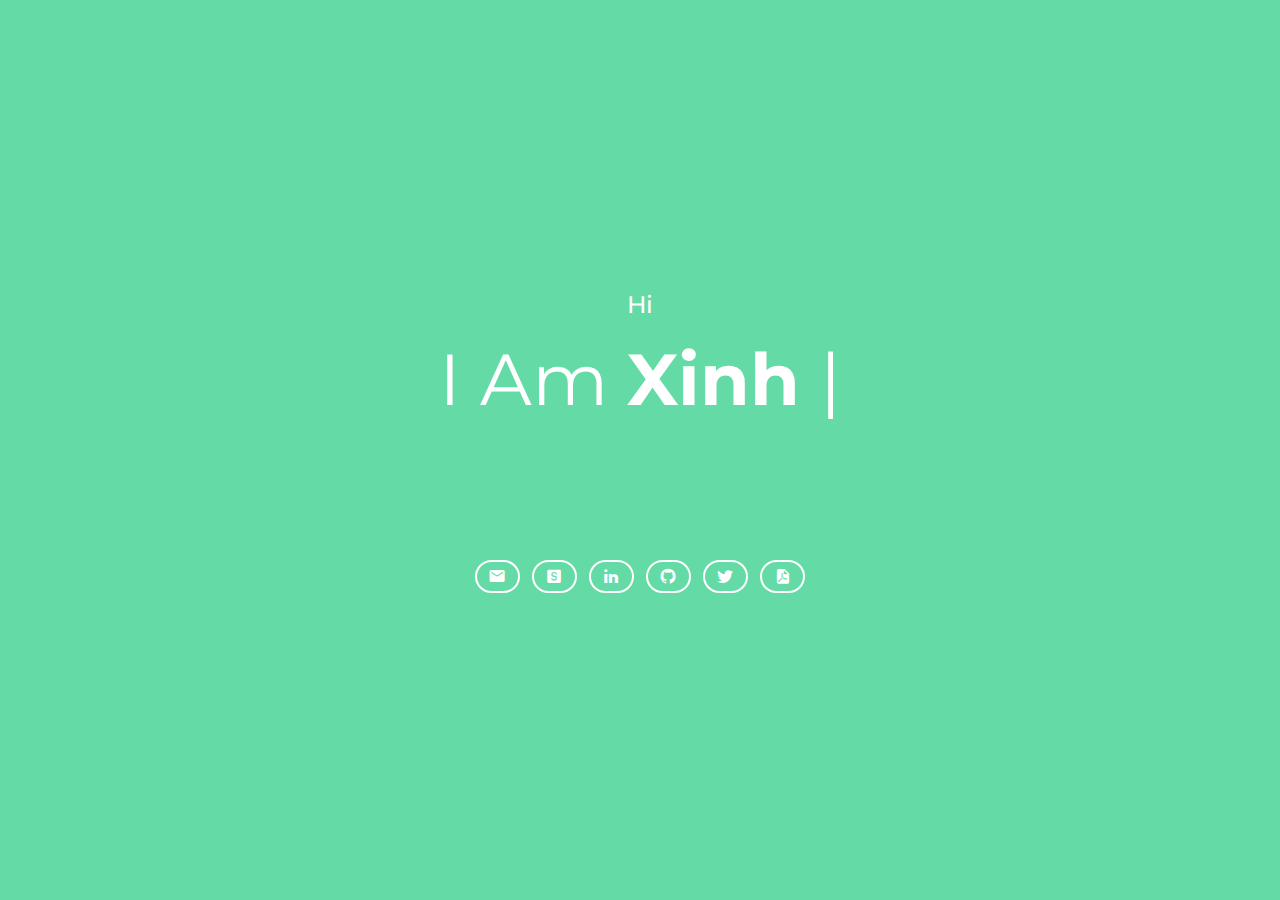
<file: index.html>
<!DOCTYPE html>
<html lang="en">

    <head>
        <meta charset="UTF-8">
        <meta name="viewport" content="width=device-width, initial-scale=1">
        <title>Xinh Nguyen - developer, builder</title>
        <meta name="description" content="" />
        <meta name="keywords" content="" />
        <meta name="author" content="ThemesBoss" />

        <link rel="shortcut icon" href="images/favicon.ico">

        <!--Bootstrap Css-->
        <link rel="stylesheet" href="css/bootstrap.min.css" />

        <!-- Materialdesign icons Css -->
        <link rel="stylesheet" href="css/materialdesignicons.min.css">

        <!-- Mobirise icons Css -->
        <link rel="stylesheet" href="css/mobiriseicons.css">

        <!-- Magnific-popup -->
        <link rel="stylesheet" href="css/magnific-popup.css">

        <!-- Animate Css -->
        <link rel="stylesheet" href="css/animate.min.css">

        <!-- Owl Slider -->
        <link rel="stylesheet" href="css/owl.carousel.css" />
        <link rel="stylesheet" href="css/owl.theme.css" />
        <link rel="stylesheet" href="css/owl.transitions.css" />

        <!-- Custom style Css -->
        <link rel="stylesheet" href="css/style.css">
    </head>

    <body>

        <!-- START LOADER -->
        <div id="preloader">
            <div id="status">
                <div class="spinner">Loading...</div>
            </div>
        </div>
        <!-- END LOADER -->

        <!--START HOME-->
        <section class="home-bg section h-100vh" id="home">
            <div class="bg-overlay"></div>
            <div class="home-table">
                <div class="home-table-center">
                    <div class="container">
                        <div class="row justify-content-center">
                            <div class="col-lg-12">
                                <div class="text-white text-center">
                                    <h4>Hi</h4>
                                    <h1 class="header_title mb-0 mt-3" style="height: 200px;">I Am <span class="element font-weight-bold" data-elements="Xinh Nguyen.,a .NET junkie.,a JavaScript lover,a developer.,a builder."></span></h1>
                                    <ul class="social_home list-unstyled text-center pt-4">
                                        <li class="list-inline-item">
                                            <a href="mailto:ntxinh@outlook.com" target="_blank" class="btn btn-outline-custom btn-rounded mt-4 item-position">
                                                <i class="mdi mdi-email"></i>
                                            </a>
                                        </li>
                                        <li class="list-inline-item">
                                            <a href="skype:ntxinh?userinfo" target="_blank" class="btn btn-outline-custom btn-rounded mt-4 item-position">
                                                <i class="mdi mdi-code-string"></i>
                                            </a>
                                        </li>
                                        <li class="list-inline-item">
                                            <a href="https://www.linkedin.com/in/ntxinh" target="_blank" class="btn btn-outline-custom btn-rounded mt-4 item-position">
                                                <i class="mdi mdi-linkedin"></i>
                                            </a>
                                        </li>
                                        <li class="list-inline-item">
                                            <a href="https://github.com/ntxinh" target="_blank" class="btn btn-outline-custom btn-rounded mt-4 item-position">
                                                <i class="mdi mdi-github-circle"></i>
                                            </a>
                                        </li>
                                        <li class="list-inline-item">
                                            <a href="https://twitter.com/nguyentrucxinh" target="_blank" class="btn btn-outline-custom btn-rounded mt-4 item-position">
                                                <i class="mdi mdi-twitter"></i>
                                            </a>
                                        </li>
                                        <li class="list-inline-item">
                                            <a href="https://drive.google.com/file/d/19S8sBbzdhMtLYsR_W_rMuP8hdkFIn29l/view" target="_blank" class="btn btn-outline-custom btn-rounded mt-4 item-position">
                                                <i class="mdi mdi-file-pdf"></i>
                                            </a>
                                        </li>
                                    </ul>
                                </div>
                            </div>
                        </div>
                        <div>
                    </div>
                </div>
            </div>

        </section>
        <!--END HOME-->

        <!-- BACK TO TOP -->
        <a href="#" class="back_top"> <i class="mbri-arrow-up"> </i> </a>


        <!-- JAVASCRIPTS -->
        <script src="js/jquery.min.js"></script>
        <script src="js/popper.min.js"></script>
        <script src="js/bootstrap.min.js"></script>
        <!--EASING JS-->
        <script src="js/jquery.easing.min.js"></script>
        <script src="js/scrollspy.min.js"></script>
        <!-- TYPED -->
        <script src="js/typed.js"></script>
        <!-- MFP JS -->
        <script src="js/jquery.magnific-popup.min.js"></script>
        <!--PORTFOLIO FILTER JS-->
        <script src="js/isotope.js"></script>
        <!-- CONTACT JS -->
        <script src="js/contact.js"></script>
        <!-- OWL CAROUSEL -->
        <script src="js/owl.carousel.min.js"></script>
        <!--CUSTOM JS-->
        <script src="js/custom.js"></script>
        <script src='https://www.google.com/recaptcha/api.js'></script>
        
        <script>
            const msg = `\n%c⚠️ Warning ⚠️%c \nHi, I'm Xinh again \n\n%chttps://ntxinh.github.io/`;
            const styles1 = [
                "color:#ceb73f",
                "background: #ceb73f33",
                "font-size:1.5rem",
                "padding:0.15rem",
                "margin: 1rem auto",
                "font-family: Rockwell, Tahoma, 'Trebuchet MS', Helvetica",
                "border: 2px solid #ceb73f",
                "border-radius: 4px",
                "font-weight: bold",
                "text-shadow: 1px 1px 1px #000000bf",
            ];
            const styles2 = [
                'font-weight: bold',
                'font-size: 1rem',
                'color: #ceb73f',
            ];
            const styles3 = [
                "color: #ceb73f",
                "font-size: 0.75rem",
                "font-family: Tahoma, 'Trebuchet MS', Helvetica",
            ];
            console.info(
                msg,
                styles1.join(';'),
                styles2.join(';'),
                styles3.join(';'),
            );
            console.log(`
NNNNNNNN        NNNNNNNNTTTTTTTTTTTTTTTTTTTTTTTXXXXXXX       XXXXXXXIIIIIIIIIINNNNNNNN        NNNNNNNNHHHHHHHHH     HHHHHHHHH
N:::::::N       N::::::NT:::::::::::::::::::::TX:::::X       X:::::XI::::::::IN:::::::N       N::::::NH:::::::H     H:::::::H
N::::::::N      N::::::NT:::::::::::::::::::::TX:::::X       X:::::XI::::::::IN::::::::N      N::::::NH:::::::H     H:::::::H
N:::::::::N     N::::::NT:::::TT:::::::TT:::::TX::::::X     X::::::XII::::::IIN:::::::::N     N::::::NHH::::::H     H::::::HH
N::::::::::N    N::::::NTTTTTT  T:::::T  TTTTTTXXX:::::X   X:::::XXX  I::::I  N::::::::::N    N::::::N  H:::::H     H:::::H  
N:::::::::::N   N::::::N        T:::::T           X:::::X X:::::X     I::::I  N:::::::::::N   N::::::N  H:::::H     H:::::H  
N:::::::N::::N  N::::::N        T:::::T            X:::::X:::::X      I::::I  N:::::::N::::N  N::::::N  H::::::HHHHH::::::H  
N::::::N N::::N N::::::N        T:::::T             X:::::::::X       I::::I  N::::::N N::::N N::::::N  H:::::::::::::::::H  
N::::::N  N::::N:::::::N        T:::::T             X:::::::::X       I::::I  N::::::N  N::::N:::::::N  H:::::::::::::::::H  
N::::::N   N:::::::::::N        T:::::T            X:::::X:::::X      I::::I  N::::::N   N:::::::::::N  H::::::HHHHH::::::H  
N::::::N    N::::::::::N        T:::::T           X:::::X X:::::X     I::::I  N::::::N    N::::::::::N  H:::::H     H:::::H  
N::::::N     N:::::::::N        T:::::T        XXX:::::X   X:::::XXX  I::::I  N::::::N     N:::::::::N  H:::::H     H:::::H  
N::::::N      N::::::::N      TT:::::::TT      X::::::X     X::::::XII::::::IIN::::::N      N::::::::NHH::::::H     H::::::HH
N::::::N       N:::::::N      T:::::::::T      X:::::X       X:::::XI::::::::IN::::::N       N:::::::NH:::::::H     H:::::::H
N::::::N        N::::::N      T:::::::::T      X:::::X       X:::::XI::::::::IN::::::N        N::::::NH:::::::H     H:::::::H
NNNNNNNN         NNNNNNN      TTTTTTTTTTT      XXXXXXX       XXXXXXXIIIIIIIIIINNNNNNNN         NNNNNNNHHHHHHHHH     HHHHHHHHH
            `);
        </script>
    </body>
</html>
</file>
<file: css/mobiriseicons.css>
@font-face {
  font-family: 'MobiriseIcons';
  src:  url('../fonts/MobiriseIcons.eot?5dqoim');
  src:  url('../fonts/MobiriseIcons.eot?5dqoim#iefix') format('embedded-opentype'),
    url('../fonts/mobirise.ttf?5dqoim') format('truetype'),
    url('../fonts/mobirise.woff?5dqoim') format('woff'),
    url('../fonts/MobiriseIcons.svg?5dqoim#MobiriseIcons') format('svg');
  font-weight: normal;
  font-style: normal;
}

[class^="mbri-"], [class*=" mbri-"] {
  /* use !important to prevent issues with browser extensions that change fonts */
  font-family: 'MobiriseIcons' !important;
  speak: none;
  font-style: normal;
  font-weight: normal;
  font-variant: normal;
  text-transform: none;
  line-height: 1;

  /* Better Font Rendering =========== */
  -webkit-font-smoothing: antialiased;
  -moz-osx-font-smoothing: grayscale;
}

.mbri-add-submenu:before {
  content: "\e900";
}
.mbri-alert:before {
  content: "\e901";
}
.mbri-align-center:before {
  content: "\e902";
}
.mbri-align-justify:before {
  content: "\e903";
}
.mbri-align-left:before {
  content: "\e904";
}
.mbri-align-right:before {
  content: "\e905";
}
.mbri-android:before {
  content: "\e906";
}
.mbri-apple:before {
  content: "\e907";
}
.mbri-arrow-down:before {
  content: "\e908";
}
.mbri-arrow-next:before {
  content: "\e909";
}
.mbri-arrow-prev:before {
  content: "\e90a";
}
.mbri-arrow-up:before {
  content: "\e90b";
}
.mbri-bold:before {
  content: "\e90c";
}
.mbri-bookmark:before {
  content: "\e90d";
}
.mbri-bootstrap:before {
  content: "\e90e";
}
.mbri-briefcase:before {
  content: "\e90f";
}
.mbri-browse:before {
  content: "\e910";
}
.mbri-bulleted-list:before {
  content: "\e911";
}
.mbri-calendar:before {
  content: "\e912";
}
.mbri-camera:before {
  content: "\e913";
}
.mbri-cart-add:before {
  content: "\e914";
}
.mbri-cart-full:before {
  content: "\e915";
}
.mbri-cash:before {
  content: "\e916";
}
.mbri-change-style:before {
  content: "\e917";
}
.mbri-chat:before {
  content: "\e918";
}
.mbri-clock:before {
  content: "\e919";
}
.mbri-close:before {
  content: "\e91a";
}
.mbri-cloud:before {
  content: "\e91b";
}
.mbri-code:before {
  content: "\e91c";
}
.mbri-contact-form:before {
  content: "\e91d";
}
.mbri-credit-card:before {
  content: "\e91e";
}
.mbri-cursor-click:before {
  content: "\e91f";
}
.mbri-cust-feedback:before {
  content: "\e920";
}
.mbri-database:before {
  content: "\e921";
}
.mbri-delivery:before {
  content: "\e922";
}
.mbri-desktop:before {
  content: "\e923";
}
.mbri-devices:before {
  content: "\e924";
}
.mbri-down:before {
  content: "\e925";
}
.mbri-download:before {
  content: "\e926";
}
.mbri-drag-n-drop:before {
  content: "\e927";
}
.mbri-drag-n-drop2:before {
  content: "\e928";
}
.mbri-edit:before {
  content: "\e929";
}
.mbri-edit2:before {
  content: "\e92a";
}
.mbri-error:before {
  content: "\e92b";
}
.mbri-extension:before {
  content: "\e92c";
}
.mbri-features:before {
  content: "\e92d";
}
.mbri-file:before {
  content: "\e92e";
}
.mbri-flag:before {
  content: "\e92f";
}
.mbri-folder:before {
  content: "\e930";
}
.mbri-gift:before {
  content: "\e931";
}
.mbri-github:before {
  content: "\e932";
}
.mbri-globe-2:before {
  content: "\e933";
}
.mbri-globe:before {
  content: "\e934";
}
.mbri-growing-chart:before {
  content: "\e935";
}
.mbri-hearth:before {
  content: "\e936";
}
.mbri-help:before {
  content: "\e937";
}
.mbri-home:before {
  content: "\e938";
}
.mbri-hot-cup:before {
  content: "\e939";
}
.mbri-idea:before {
  content: "\e93a";
}
.mbri-image-gallery:before {
  content: "\e93b";
}
.mbri-image-slider:before {
  content: "\e93c";
}
.mbri-info:before {
  content: "\e93d";
}
.mbri-italic:before {
  content: "\e93e";
}
.mbri-key:before {
  content: "\e93f";
}
.mbri-laptop:before {
  content: "\e940";
}
.mbri-layers:before {
  content: "\e941";
}
.mbri-left-right:before {
  content: "\e942";
}
.mbri-left:before {
  content: "\e943";
}
.mbri-letter:before {
  content: "\e944";
}
.mbri-like:before {
  content: "\e945";
}
.mbri-link:before {
  content: "\e946";
}
.mbri-lock:before {
  content: "\e947";
}
.mbri-login:before {
  content: "\e948";
}
.mbri-logout:before {
  content: "\e949";
}
.mbri-magic-stick:before {
  content: "\e94a";
}
.mbri-map-pin:before {
  content: "\e94b";
}
.mbri-menu:before {
  content: "\e94c";
}
.mbri-mobile:before {
  content: "\e94d";
}
.mbri-mobile2:before {
  content: "\e94e";
}
.mbri-mobirise:before {
  content: "\e94f";
}
.mbri-more-horizontal:before {
  content: "\e950";
}
.mbri-more-vertical:before {
  content: "\e951";
}
.mbri-music:before {
  content: "\e952";
}
.mbri-new-file:before {
  content: "\e953";
}
.mbri-numbered-list:before {
  content: "\e954";
}
.mbri-opened-folder:before {
  content: "\e955";
}
.mbri-pages:before {
  content: "\e956";
}
.mbri-paper-plane:before {
  content: "\e957";
}
.mbri-paperclip:before {
  content: "\e958";
}
.mbri-photo:before {
  content: "\e959";
}
.mbri-photos:before {
  content: "\e95a";
}
.mbri-pin:before {
  content: "\e95b";
}
.mbri-play:before {
  content: "\e95c";
}
.mbri-plus:before {
  content: "\e95d";
}
.mbri-preview:before {
  content: "\e95e";
}
.mbri-print:before {
  content: "\e95f";
}
.mbri-protect:before {
  content: "\e960";
}
.mbri-question:before {
  content: "\e961";
}
.mbri-quote-left:before {
  content: "\e962";
}
.mbri-quote-right:before {
  content: "\e963";
}
.mbri-redo:before {
  content: "\e964";
}
.mbri-refresh:before {
  content: "\e965";
}
.mbri-responsive:before {
  content: "\e966";
}
.mbri-right:before {
  content: "\e967";
}
.mbri-rocket:before {
  content: "\e968";
}
.mbri-sad-face:before {
  content: "\e969";
}
.mbri-sale:before {
  content: "\e96a";
}
.mbri-save:before {
  content: "\e96b";
}
.mbri-search:before {
  content: "\e96c";
}
.mbri-setting:before {
  content: "\e96d";
}
.mbri-setting2:before {
  content: "\e96e";
}
.mbri-setting3:before {
  content: "\e96f";
}
.mbri-share:before {
  content: "\e970";
}
.mbri-shopping-bag:before {
  content: "\e971";
}
.mbri-shopping-basket:before {
  content: "\e972";
}
.mbri-shopping-cart:before {
  content: "\e973";
}
.mbri-sites:before {
  content: "\e974";
}
.mbri-smile-face:before {
  content: "\e975";
}
.mbri-speed:before {
  content: "\e976";
}
.mbri-star:before {
  content: "\e977";
}
.mbri-success:before {
  content: "\e978";
}
.mbri-sun:before {
  content: "\e979";
}
.mbri-sun2:before {
  content: "\e97a";
}
.mbri-tablet-vertical:before {
  content: "\e97b";
}
.mbri-tablet:before {
  content: "\e97c";
}
.mbri-target:before {
  content: "\e97d";
}
.mbri-timer:before {
  content: "\e97e";
}
.mbri-to-ftp:before {
  content: "\e97f";
}
.mbri-to-local-drive:before {
  content: "\e980";
}
.mbri-touch-swipe:before {
  content: "\e981";
}
.mbri-touch:before {
  content: "\e982";
}
.mbri-trash:before {
  content: "\e983";
}
.mbri-underline:before {
  content: "\e984";
}
.mbri-undo:before {
  content: "\e985";
}
.mbri-unlink:before {
  content: "\e986";
}
.mbri-unlock:before {
  content: "\e987";
}
.mbri-up-down:before {
  content: "\e988";
}
.mbri-up:before {
  content: "\e989";
}
.mbri-update:before {
  content: "\e98a";
}
.mbri-upload:before {
  content: "\e98b";
}
.mbri-user:before {
  content: "\e98c";
}
.mbri-user2:before {
  content: "\e98d";
}
.mbri-users:before {
  content: "\e98e";
}
.mbri-video-play:before {
  content: "\e98f";
}
.mbri-video:before {
  content: "\e990";
}
.mbri-watch:before {
  content: "\e991";
}
.mbri-website-theme:before {
  content: "\e992";
}
.mbri-wifi:before {
  content: "\e993";
}
.mbri-windows:before {
  content: "\e994";
}
.mbri-zoom-out:before {
  content: "\e995";
}
</file>
<file: css/style.css>
/*
------------------------------------------------------------------------
* Template Name    : Elvish | Responsive Bootstrap 4 Personal Template *
* Author           : ThemesBoss                                        *
* Version          : 1.0.0                                             *
* Created          : May 2018                                        *
* File Description : Main Css file of the template                     *
*-----------------------------------------------------------------------
*/

/***********************
    1.BASIC
    2.HELPER
    3.NAVBAR
    4.HOME
    5.ABOUT ME
    6.SERVICES
    7.FUNFACTS
    8.EDUCATION & EXPERIANCE
    9.CTA SECTION
    10.WORK
    11.CLIENT
    12.GREATE PEOPLE
    13.SUBCRIBE SECTION
    14.BLOG
    15.CONTACT US
    16.FOOTER
    17.RESPONSIVE
************************/

@import url('https://fonts.googleapis.com/css?family=Montserrat:400,500,600|Nunito:400,600,700');

/*======================
        1.BASIC
========================*/

body {
    font-family: 'Nunito', sans-serif;
    overflow-x: hidden;
}

h1,
h2,
h3,
h4,
h5,
h6 {
    font-family: 'Montserrat', sans-serif;
}

h1.font-weight-bold,
h2.font-weight-bold,
h3.font-weight-bold,
h4.font-weight-bold,
h5.font-weight-bold,
h6.font-weight-bold {
    font-weight: 600 !important;
}

a,
a:hover,
a:focus,
button,
button:focus {
    text-decoration: none !important;
    outline: none !important;
    box-shadow: none !important;
}

::selection {
    background: rgba(166, 175, 189, 0.3);
}

::-moz-selection {
    background: rgba(166, 175, 189, 0.3);
}

#preloader {
    position: fixed;
    top: 0;
    left: 0;
    right: 0;
    bottom: 0;
    background-color: #fff;
    z-index: 9999999;
}

a {
    color: #606d7d;
}
.video {
    margin-top: 2em;
    min-width: 100%;
    min-height: 20em;
}
.face {
    margin: 2em;
}
@media (max-width: 768px) {
    .video {
        min-width: 100%;
        min-height: 12em;
    }
}
.justified {
    text-align: justify;
}
#status {
    width: 40px;
    height: 40px;
    position: absolute;
    left: 50%;
    top: 50%;
    margin: -20px 0 0 -20px;
}

.spinner {
    margin: 0 auto;
    font-size: 10px;
    position: relative;
    text-indent: -9999em;
    border-top: 5px solid rgba(0, 0, 0, 0.2);
    border-right: 5px solid rgba(0, 0, 0, 0.2);
    border-bottom: 5px solid rgba(0, 0, 0, 0.2);
    border-left: 5px solid #000;
    -webkit-transform: translateZ(0);
    -ms-transform: translateZ(0);
    transform: translateZ(0);
    -webkit-animation: load8 1.1s infinite linear;
    animation: load8 1.1s infinite linear;
}

.spinner,
.spinner:after {
    border-radius: 50%;
    width: 40px;
    height: 40px;
}

@-webkit-keyframes load8 {
    0% {
        -webkit-transform: rotate(0deg);
        transform: rotate(0deg);
    }
    100% {
        -webkit-transform: rotate(360deg);
        transform: rotate(360deg);
    }
}

@keyframes load8 {
    0% {
        -webkit-transform: rotate(0deg);
        transform: rotate(0deg);
    }
    100% {
        -webkit-transform: rotate(360deg);
        transform: rotate(360deg);
    }
}

.back_top {
    text-align: center;
    position: fixed;
    bottom: 15px;
    height: 35px;
    width: 35px;
    background-color: #000;
    display: none;
    z-index: 10000;
    border-radius: 3px;
    right: 20px;
    transition: all 0.5s;
}

.back_top i {
    color: #fff;
    line-height: 35px;
    font-size: 12px;
    display: block;
}

/*==========================
        2.HELPER
============================*/

.section {
    padding-top: 80px;
    padding-bottom: 80px;
    position: relative;
    background-color: #fff;
}

.bg-dark {
    background-color: #000;
}

.bg-custom{
    background-color: #000;
}

.text-dark {
    color: #000 !important;
}

.text-muted {
    color: #777;
}

.text-custom {
    color: #000 !important;
}

.h-100vh {
    height: 100vh;
}

.z-index {
    z-index: 2;
}

.bg-custom {
    background-color: #000;
}

.section-main-title {
    max-width: 570px;
}

.main-title-border::after,
.main-title-border::before {
    display: inline-block;
    margin-top: -7px;
    vertical-align: middle;
    content: "";
    background-color: #d0d0d0;
    width: 30px;
    height: 1px;
}

.main-title-border i {
    font-size: 20px;
}

.bg-overlay-gredient {
    background: linear-gradient(32deg, rgba(18, 166, 181, 0.8) 0%, rgba(16, 12, 242, 0.7) 100%);
    position: absolute;
    top: 0;
    right: 0;
    left: 0;
    bottom: 0;
    width: 100%;
    height: 100%;
}

.bg-overlay {
    /* background: rgba(6, 52, 72, 0.67); */
    position: absolute;
    top: 0;
    right: 0;
    left: 0;
    bottom: 0;
    width: 100%;
    height: 100%;
}

.btn {
    padding: 12px 26px;
}

.btn-rounded {
    border-radius: 30px;
}

.btn-outline-custom {
    background-color: transparent;
    border: 2px solid #fff;
    color: #fff;
    letter-spacing: 1px;
    transition: all 0.5s;
    font-size: 15px;
}

.btn-outline-custom:hover,
.btn-outline-custom:focus,
.btn-outline-custom:active,
.btn-outline-custom.active,
.btn-outline-custom.focus,
.btn-outline-custom:active,
.btn-outline-custom:focus,
.btn-outline-custom:hover,
.open>.dropdown-toggle.btn-outline-custom {
    background-color: #fff !important;
    border-color: #fff !important;
    color: #000 !important;
}

.btn-outline-black {
    background-color: transparent;
    border: 2px solid #000;
    color: #000;
    font-weight: 600;
    letter-spacing: 1px;
    transition: all 0.5s;
    font-size: 15px;
}

.btn-outline-black:hover,
.btn-outline-black:focus,
.btn-outline-black:active,
.btn-outline-black.active,
.btn-outline-black.focus,
.btn-outline-black:active,
.btn-outline-black:focus,
.btn-outline-black:hover,
.open>.dropdown-toggle.btn-outline-black {
    background-color: #000 !important;
    border-color: #000 !important;
    color: #fff !important;
}

.btn-custom {
    background-color: #000;
    border: 2px solid #000;
    color: #fff;
    transition: all 0.5s;
    font-size: 15px;
    text-transform: capitalize;
}

.btn-custom:hover,
.btn-custom:focus,
.btn-custom:active,
.btn-custom.active,
.btn-custom.focus,
.btn-custom:active,
.btn-custom:focus,
.btn-custom:hover,
.open>.dropdown-toggle.btn-custom {
    background-color: #fff;
    border-color: #000;
    color: #000;
}

/*==========================
        3.NAVBAR
============================*/

.custom-nav {
    padding: 15px 0px;
    width: 100%;
    border-radius: 0px;
    z-index: 999;
    margin-bottom: 0px;
    transition: all 0.5s ease-in-out;
    background-color: transparent;
}

.custom-nav.stickyadd {
    background-color: #fff;
    padding: 8px 0;
    box-shadow: 0px 0px 18px 1px rgba(0, 0, 0, 0.1);
}

.custom-nav .navbar-nav li a {
    color: #fff;
    font-size: 16px;
    background-color: transparent !important;
    padding: 15px 0;
    position: relative;
    margin: 0 7px;
    font-weight: 600;
    transition: all 0.4s;
}

.custom-nav .navbar-nav li.active a:before,
.custom-nav .navbar-nav li:hover a:before,
.custom-nav .navbar-nav li:active a:before,
.custom-nav.stickyadd .navbar-nav li.active a:before,
.custom-nav.stickyadd .navbar-nav li:hover a:before,
.custom-nav.stickyadd .navbar-nav li:active a:before {
    opacity: 1;
}

.custom-nav .navbar-nav li a:before,
.custom-nav.stickyadd .navbar-nav li a:before {
    content: '';
    position: absolute;
    left: 50%;
    bottom: 10%;
    height: 6px;
    width: 6px;
    background: #fff;
    border-radius: 50%;
    opacity: 0;
    transform: translateX(-50%);
    -webkit-transition: all 0.3s ease 0s;
    -o-transition: all 0.3s ease 0s;
    transition: all 0.3s ease 0s;
}

.custom-nav.stickyadd .navbar-nav li a:before {
    background: #000 !important;
}

.navbar-toggler {
    font-size: 24px;
    margin-top: 5px;
    margin-bottom: 0px;
    color: #ffffff;
}

.custom-nav.stickyadd .navbar-nav li a {
    color: #000;
}

.navbar-toggle {
    font-size: 24px;
    margin-top: 5px;
    margin-bottom: 0px;
    color: #ffffff;
}

.nav .open>a,
.nav .open>a:focus,
.nav .open>a:hover {
    background-color: transparent;
    border-color: #337ab7;
}

.logo .logo-light {
    display: inline-block;
}

.stickyadd .logo .logo-dark {
    display: inline-block;
}

.stickyadd .logo .logo-light {
    display: none;
}

.logo .logo-dark {
    display: none;
}

.custom-nav .navbar-brand.logo img {
    height: 28px;
}

/*==========================
        4.HOME
============================*/

.home-bg {
    background-color: #4dd599 ;
    background-position: center center;
    background-size: cover;
    position: relative;
}

.home-table-center {
    display: table-cell;
    vertical-align: middle;
}

.home-table {
    display: table;
    width: 100%;
    height: 100%;
}

.header_title {
    font-size: 72px;
    font-weight: 400;
    line-height: 1.2;
    text-transform: capitalize;
}

.header_subtitle {
    line-height: 2.0;
    font-size: 18px;
    max-width: 600px;
}

.social_home li a {
    font-size: 18px;
    color: #ffffff;
    display: inline-block;
    width: 30px;
    text-align: center;
}

.scroll_down {
    position: absolute;
    bottom: 5vh;
    width: 100%;
    text-align: center;
    color: #fff;
    font-size: 13px;
    z-index: 8;
}

.scroll_down i {
    position: relative;
    -webkit-animation: bounce 2s infinite;
    animation: bounce 2s infinite;
    height: 50px;
    width: 30px;
    line-height: 60px;
    border-radius: 30px;
    border: 2px solid #ffffff;
    display: inline-block;
    color: #fff;
    font-size: 12px;
}

.scroll_down i:after {
    content: "";
    position: absolute;
    top: 0;
    left: 0;
    width: 100%;
    height: 100%;
    border-radius: 50%;
    z-index: -1;
    transition: all .2s;
}

/*----DEMO 4/5/6----*/

.creative:after {
    content: "";
    position: absolute;
    bottom: -40px;
    left: 0;
    z-index: 1;
    width: 100%;
    height: 100px;
    background: transparent;
    background-size: 100% 100%;
    background-image: url(../images/bottom-color.png);
}

/*----DEMO 7/8/9-----*/

.clip-home{
    clip-path: polygon(0 0, 100% 0, 100% 83%, 50% 100%, 0 83%);
}

/*----DEMO 10/11/12/13----*/

.jarallax{
    background-size: cover;
    background-position: center center;
}

/*----DEMO 14----*/

.home-bg-slider {
    position: relative;
}

.home-bg-slider .carousel-control-next,
.carousel-control-prev {
    width: 6%;
}

.home-bg-slider .carousel-item,
.home-bg-slider .carousel {
    height: 100vh;
    width: 100%;
}

.home-bg-slider .carousel-item {
    background-position: center center;
    background-size: cover;
}

/*==========================
        5.ABOUT ME
============================*/

.about-detail {
    max-width: 850px;
}

.about-detail .about-work li {
    font-size: 18px;
    font-weight: 600;
}

.about-detail .about-work li::after {
    content: "";
    height: 3px;
    width: 3px;
    border-radius: 50%;
    background-color: #757575;
    margin: 0px 12px;
    position: relative;
    display: inline-block;
    top: -3px;
}

.about-detail .about-work li:last-child:after {
    content: "";
    display: none;
}

.skill-custom .progress {
    height: 4px;
    margin-bottom: 40px;
    margin-top: 10px;
}

.skill-custom .progress-bar {
    background: #000;
}

/*==========================
        6.SERVICES
============================*/

.lan_box_ser {
    border: 1px dotted #e7e7e7;
}

.lan_box_ser .ser_icon i {
    font-size: 42px;
}

/*==========================
        7.FUNFACTS
============================*/

.lan_funfact {
    border: 1px dashed #b9b9b9;
}

.lan_funfact .lan_fun_name {
    font-size: 15px;
    color: rgba(255, 255, 255, 0.7);
}

.bg-funfact {
    position: relative;
    background-image: url(../images/img-1.jpg);
    background-size: cover;
    background-position: center center;
}

/*===========================
        8.EDUCATION
=============================*/

.cv_edu_exp {
    padding: 10px 0;
    position: relative;
}

.cv_edu_exp::after {
    content: "";
    height: 100%;
    left: 0;
    background-color: #e7e7e7;
    margin: 0;
    position: absolute;
    right: 0;
    top: 0;
    width: 1px;
}

.cv_edu_exp .cv_edu_exp_box {
    border-radius: 7px;
    border: 1px solid #e7e7e7;
    margin-left: 20px;
    padding: 20px;
}

.cv_edu_exp .cv_edu_exp_box .cv_edu_exp_year {
    position: relative;
    margin: 0 0 10px 15px !important;
}

.cv_edu_exp .cv_edu_exp_box .cv_edu_exp_year::after {
    border: 3px solid #fff;
    border-radius: 50%;
    content: "";
    height: 20px;
    background-color: #000;
    position: absolute;
    left: -65px !important;
    width: 20px;
    z-index: 1;
}

.cv_edu_exp .cv_edu_exp_box .cb_edu_exp_detail {
    text-align: left;
    margin-left: 15px;
    float: left;
    border-radius: 0;
}

.cv_edu_exp h4,
.cb_edu_exp_detail h4 {
    font-size: 18px;
    font-weight: 600;
    margin-top: 0;
    text-transform: capitalize;
}

.cv_desc {
    line-height: 26px;
    font-size: 15px;
    color: #666;
}

/*==========================
        9.CTA SECTIOn
============================*/

.bg-cta {
    position: relative;
    background-image: url(../images/img-2.jpg);
    background-size: cover;
    background-position: center center;
}

/*===========================
        10.WORK
=============================*/

.work_menu li a {
    letter-spacing: 0.03em;
    cursor: pointer;
    margin-bottom: 5px;
    font-weight: 600;
    font-size: 14px;
    color: #9a9a9a !important;
    transition: all 0.5s;
    margin-top: 5px;
}

.work_menu li {
    margin-right: 0px !important;
}

.work_menu li:after {
    content: "";
    height: 3px;
    width: 3px;
    border-radius: 50%;
    background-color: #757575;
    margin: 0px 16px;
    position: relative;
    display: inline-block;
    top: -3px;
}

.work_menu li:last-child:after {
    content: "";
    display: none;
}

.work_menu a.active,
.work_menu a:hover {
    color: #000 !important;
}

.work_item {
    position: relative;
    padding: 15px;
}

.work_box {
    overflow: hidden;
    position: relative;
}

.work_box .work_img {
    position: relative;
    overflow: hidden;
}

.work_box .work_img:after {
    content: " ";
    display: block;
    width: 100%;
    height: 100%;
    position: absolute;
    top: 0;
    left: 0;
    border-radius: 5px;
    transition: all 0.27s cubic-bezier(0.3, 0.1, 0.58, 1);
}

.work_box .work_img>img {
    transition: all 0.3s cubic-bezier(0.3, 0.1, 0.58, 1);
    border-radius: 0;
}

.work_box .work_detail {
    opacity: 0;
    color: #ffffff;
    width: 100%;
    padding: 20px;
    box-sizing: border-box;
    position: absolute;
    left: 0;
    overflow: hidden;
    transition: all 0.27s cubic-bezier(0.3, 0.1, 0.58, 1);
}

.work_box .work_detail h4 {
    font-size: 18px;
}

.work_box .work_detail p {
    color: rgba(255, 255, 255, 0.6);
    font-size: 14px;
}

.work_box:hover .work_detail {
    top: 50%;
    transform: translate(0, -50%);
    opacity: 1;
}

.work_box:hover .work_img:after {
    background: rgba(0, 0, 0, 0.8);
}

.work_box:hover .work_img>img {
    transform: scale(1.2);
}

/*==========================
        11.CLIENT
============================*/

.bg-client {
    position: relative;
    background-image: url(../images/img-3.jpg);
    background-size: cover;
    background-position: center center;
}

.people_says .people_icon i {
    font-size: 60px;
}

.people_review_box .people_review {
    font-size: 18px;
    max-width: 580px;
}

.owl-theme .owl-controls .owl-page {
    margin: 20px 0px;
}

.owl-theme .owl-controls .owl-page span {
    display: block;
    width: 12px;
    height: 6px;
    margin: 5px 4px;
    filter: Alpha(Opacity=50);
    opacity: 0.5;
    -webkit-border-radius: 20px;
    -moz-border-radius: 20px;
    border-radius: 20px;
    transition: all 0.5s;
    background: #fff;
}

.owl-theme .owl-controls .owl-page.active span {
    width: 20px;
}

/*==========================
        12.GREATE PEOPLE
============================*/

.logo_img img {
    max-height: 100px;
    width: auto !important;
}

/*==========================
        13.SUBCRIBE SECTION
============================*/

.subcribe-newslatter input {
    padding: 15px 20px;
    width: 100%;
    font-size: 17px;
    color: #4c5667 !important;
    border: none;
    outline: none !important;
    padding-right: 150px;
    padding-left: 30px;
    border-radius: 30px;
    background-color: #f1f1f1;
}

.subcribe-newslatter button {
    position: absolute;
    top: 4px;
    right: 5px;
    outline: none !important;
    border-radius: 30px;
    font-size: 17px;
    padding: 9px 30px;
}

.subcribe-newslatter form {
    max-width: 550px;
}

/*==========================
        14.BLOG
============================*/

.blog_video .blog_play {
    position: absolute;
    top: 52%;
    left: 52%;
    margin-left: -40px;
    margin-top: -40px;
}

.blog_play {
    outline: none !important;
    width: 65px;
    height: 65px;
    padding-left: 2px;
    border-radius: 50%;
    z-index: 4;
    display: inline-block;
    cursor: pointer;
    text-align: center;
    color: #000 !important;
    font-size: 35px;
    line-height: 65px;
    background-color: #fff;
}

/*==========================
        15.CONTACT US
============================*/

.form-sub-title {
    font-size: 15px;
    line-height: 24px;
    margin-bottom: 50px;
}

.contact_form .form-control {
    box-shadow: none !important;
    height: 44px;
    border-radius: 0px;
}

.contact_form .form-control:focus {
    border-color: #000;
}

.contact_form textarea.form-control {
    height: auto;
}

.error {
    margin: 8px 0px;
    display: none;
    color: red;
}

.error_msg {
    margin-bottom: 20px;
    text-align: center;
    font-size: 18px;
    color: red;
    font-weight: 700;
}

.gig_loader {
    display: none;
}

#success_msg {
    text-align: center;
    margin-bottom: 20px;
}

#success_msg h3 {
    color: #0dba26;
    font-size: 22px;
}

/*==========================
        16.FOOTER
============================*/

.fot_social .social-icon {
    border: 2px solid #868e96;
    border-radius: 50%;
    transition: all 0.5s;
    width: 42px;
    height: 42px;
    display: block;
    font-size: 18px;
    line-height: 38px;
    text-align: center;
}

.fot_social .social-icon:hover {
    border-color: #000;
    color: #000 !important;
    transform: rotate(360deg);
}

.copy-rights {
    line-height: 43px;
}

/*==========================
        14.RESPONSIVE
============================*/

@media (max-width: 768px) {
    .custom-nav {
        margin-top: 0px;
        padding: 10px 0px !important;
        background-color: #fff !important;
    }
    .custom-nav .navbar-nav li a:before {
        content: '';
        display: none;
    }
    .custom-nav .navbar-nav li a {
        margin: 0 0px;
        padding: 6px 0;
        color: rgba(0, 0, 0, 0.55) !important;
    }
    .custom-nav .navbar-nav li.active a {
        color: #000 !important;
    }
    .custom-nav>.container {
        width: 90%;
    }
    .custom-nav .logo .logo-dark {
        display: inline-block;
    }
    .custom-nav .logo .logo-light {
        display: none;
    }
    .custom-nav .navbar-brand.logo img {
        height: 26px;
    }
    .navbar-nav {
        margin-top: 0px;
    }
    .navbar-toggler {
        font-size: 29px;
        margin-top: 0px;
        margin-bottom: 0px;
        color: #000;
    }
    .header_title {
        font-size: 40px;
        line-height: 1.2;
    }
    .header_subtitle {
        font-size: 15px;
        line-height: 1.8;
    }
    .home-bg,.h-100vh.jarallax,.h-100vh.bg-dark,.home-bg-slider .carousel-item{
        padding: 110px 0 170px 0;
    }
    /* .h-100vh ,.home-bg-slider .carousel-item{
        height: auto;
    } */
    .clip-home{
        clip-path:none;
    }
    .custom-nav .navbar-brand.logo img {
        height: 26px;
    }
    .about-detail .about-work li::after,
    .work_menu li:after {
        display: none;
        content: "";
    }
    .about-detail .about-work li {
        margin-right: 7px;
        margin-left: 7px;
    }
    .copy-rights {
        line-height: 26px;
    }
    .float_none.float-right,
    .float_none.float-left {
        float: none !important;
        text-align: center;
    }
    .work_menu li a {
        margin: 8px 10px;
    }
}

/*==========================
        15.My Custom
============================*/
.item-position {
    padding: 1px 8px 0px 8px;
    width: 45px !important;
    margin-top: 0px !important;
}
</file>
